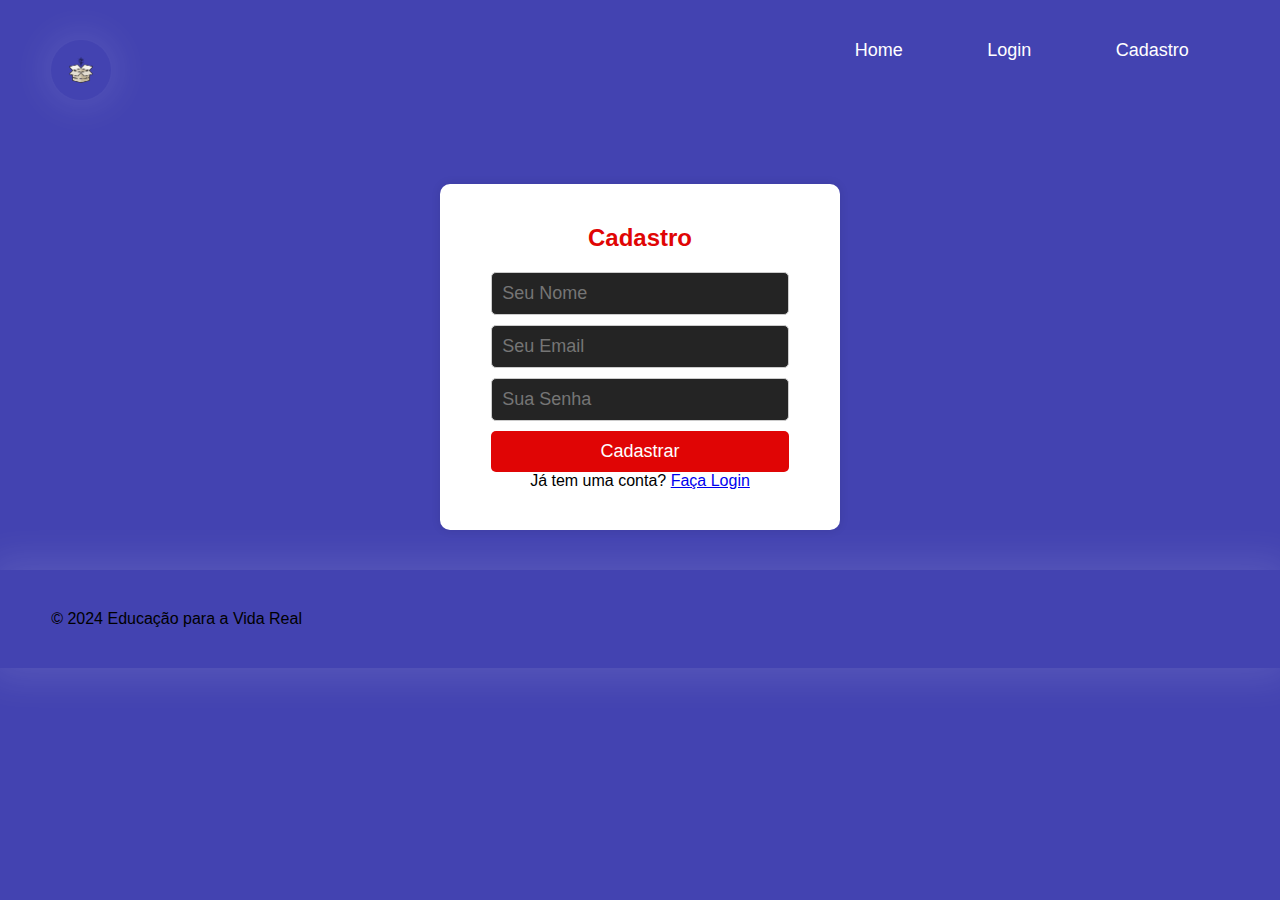
<file: meu-projeto/cadastro.html>
<!DOCTYPE html>
<html lang="pt-BR">
<head>
    <meta charset="UTF-8">
    <meta name="viewport" content="width=device-width, initial-scale=1.0">
    <link rel="stylesheet" href="estilo.css">
    <title>Cadastro - Educação para a Vida Real</title>
</head>
<body>
    <header>
        <div class="interface">
            <div class="logo">
                <img id="img-redonda1" src="logo.png" alt="Logo do Projeto">
            </div>
            <nav class="menu-desktop">
                <ul>
                    <li><a href="index.html">Home</a></li>
                    <li><a href="login.html">Login</a></li>
                    <li><a href="cadastro.html">Cadastro</a></li>
                </ul>
            </nav>
        </div>
    </header>

    <main>
        <section class="form-section">
            <div class="interface">
                <h2>Cadastro</h2>
                <form action="cadastro.php" method="post">
                    <input type="text" name="name" placeholder="Seu Nome" required>
                    <input type="email" name="email" placeholder="Seu Email" required>
                    <input type="password" name="password" placeholder="Sua Senha" required>
                    <div class="btn-submit">
                        <input type="submit" value="Cadastrar">
                    </div>
                </form>
                <p>Já tem uma conta? <a href="login.html">Faça Login</a></p>
            </div>
        </section>
    </main>

    <footer>
        <div class="interface">
            <p>&copy; 2024 Educação para a Vida Real</p>
        </div>
    </footer>
</body>
</html>
</file>
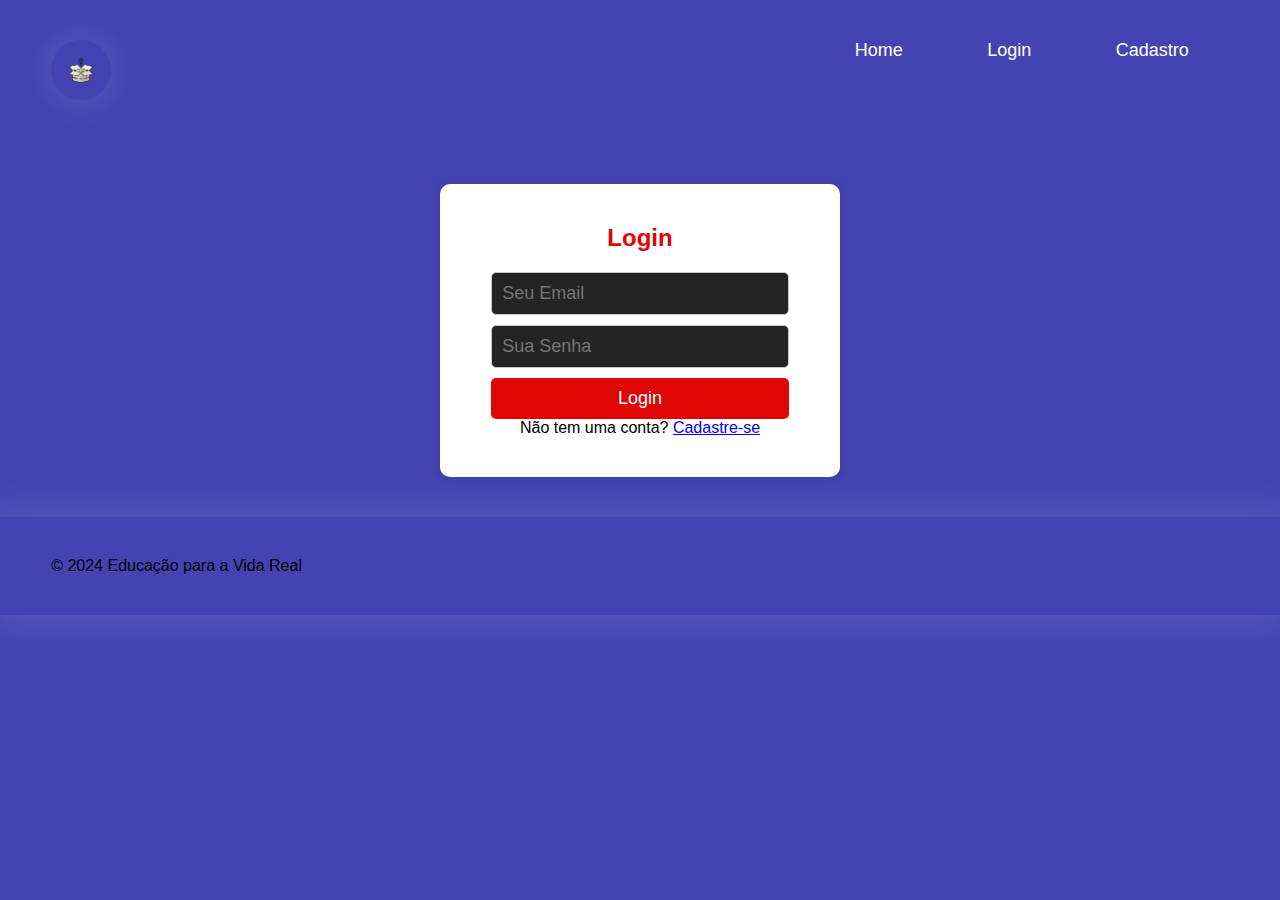
<file: meu-projeto/login.html>
<!DOCTYPE html>
<html lang="pt-BR">
<head>
    <meta charset="UTF-8">
    <meta name="viewport" content="width=device-width, initial-scale=1.0">
    <link rel="stylesheet" href="estilo.css">
    <title>Login - Educação para a Vida Real</title>
</head>
<body>
    <header>
        <div class="interface">
            <div class="logo">
                <img id="img-redonda1" src="logo.png" alt="Logo do Projeto">
            </div>
            <nav class="menu-desktop">
                <ul>
                    <li><a href="index.html">Home</a></li>
                    <li><a href="login.html">Login</a></li>
                    <li><a href="cadastro.html">Cadastro</a></li>
                </ul>
            </nav>
        </div>
    </header>

    <main>
        <section class="form-section">
            <div class="interface">
                <h2>Login</h2>
                <form action="login.php" method="post">
                    <input type="email" name="email" placeholder="Seu Email" required>
                    <input type="password" name="password" placeholder="Sua Senha" required>
                    <div class="btn-submit">
                        <input type="submit" value="Login">
                    </div>
                </form>
                <p>Não tem uma conta? <a href="cadastro.html">Cadastre-se</a></p>
            </div>
        </section>
    </main>

    <footer>
        <div class="interface">
            <p>&copy; 2024 Educação para a Vida Real</p>
        </div>
    </footer>
</body>
</html>
</file>
<file: meu-projeto/estilo.css>
#page-loader {
    min-height: 100vh;
    display: grid;
    place-items: center;
    background-color: #515d7d;
    position: fixed;
    top: 0;
    left: 0;
    bottom: 0;
    right: 0;
    z-index: 99999;
}

.tea {
    animation: spin 1.5s linear infinite;
}

/* Animação de rotação */
@keyframes spin {
    0% { transform: rotate(0deg); }
    100% { transform: rotate(360deg); }
}
* {
    margin: 0;
    padding: 0;
    box-sizing: border-box;
    font-family: 'Poppins', sans-serif;
}
body {
    background-color: #4343B1;
    height: 100vh;
}

#img-redonda1 {
    width: 60px;
    height: 60px;
    border-radius: 50px;
    box-shadow: 0 0 40px 5px #ffffff1d;
    

}

#img-redonda{
    width: 220px;
    height: 220px;
    border-radius: 50px;
    box-shadow: 0 0 40px 30px #ffffff1d;
}

.interface {
    max-width: 1280;
    margin: 0 auto;
}

.flex {
    display: flex;
}

.btn-login button{
    padding: 10px 40px;
    font-size: 18px;
    font-weight: 600;
    border: 0;
    border-radius: 30px;
    background-color: red;
    color: white;
    cursor: pointer;
    transition: .2s;
}
.btn-cadastre-se button{
    padding: 10px 40px;
    font-size: 18px;
    font-weight: 600;
    border: 1;
    border-radius: 30px;
    background-color: #4343B1;
    border-color: #e00505;
    color: white;
    cursor: pointer;
    transition: .2s;
}
h2.titulo {
    color: #5D5B5B;
    font-size: 38px;
    text-align: center;
}

h2.titulo span {
    color: #e00505;
}

button:hover, .btn-enviar input:hover { box-shadow: 0px 0px 8px #dd3c3c; transform: scaleX(1.05); }

header {
    padding: 40px 4%;
}

header > .interface {
    display: flex;
    justify-content: space-between;
}

header a {
    color: white;
    text-decoration: none;
    font-size: 18px;
    display: inline-block;
    transition: .2s;
}

header a:hover{
    color: #fff;
    transform: scale(1.05);
}

header nav ul {
    list-style-type: none;
}

header nav ul li {
    display: inline-block;
    padding: 0px 40px;
}

section.topo-do-site{
    padding: 40px 4%;
}

section.topo-do-site .flex{
    justify-content: center;
    align-items: center;
    gap: 90px;
}

.topo-do-site h1{
    font-size: 42px;
    color: #fff;
    line-height: 40px;
}
.topo-do-site p{
    font-size: 20px;
    font-family: 'Segoe UI', Tahoma, Geneva, Verdana, sans-serif;
}

.topo-do-site .txt-topo-site h1 span {
    color: #e00505;
}

.topo-do-site .txt-topo-site p{
    color: #fff;
    margin: 40px 0px;
}

.topo-do-site .img-topo-site img {
    position: relative;
    animation: flutuar 2s ease-in-out infinite alternate;
}

@keyframes flutuar {
    0% {
        top: 0;
    }
    100%{
        top: 80px;
    }
}

section.especialidades{
    padding: 80px 4%;
}
section.especialidades .flex{
    gap: 60px;
}


.especialidades .especialidades-box{
    color: white;
    padding: 40px;
    margin-top: 45px;
    border-radius: 20px;
    transition: .2s;
}

.especialidades .especialidades-box:hover{
    transform: scale(1.05);
    box-shadow: 0 0 15px #ffffff75;
    margin: 5px;
}

.especialidades .especialidades-box i{
    font-size: 70px;
    color: #e00505;
}

.especialidades .especialidades-box h3{
    font-size: 28px;
    margin: 15px 0px;
}

.especialidades .especialidades-box p{
    font-family: 'Segoe UI', Tahoma, Geneva, Verdana, sans-serif;
    font-size: 20px;
}

section.sobre {
    padding: 40px 4%;
    box-shadow: 0 0 40px 10px #ffffff1d;
}

section.sobre .flex {
    align-items: center;
    gap: 60px;
}

.sobre .txt-sobre {
    color: white;
}

.sobre .txt-sobre h2{
    font-size: 40px;
    line-height: 40px;
    margin-bottom: 30px;
}
.sobre .txt-sobre p{
    font-family: 'Segoe UI', Tahoma, Geneva, Verdana, sans-serif;
    font-size: 20px;
}

.sobre .txt-sobre h2 span{
    display: block;
    color: #e00505;
}
.btn-social button {
    width: 50px;
    height: 50px;
    border-radius: 25px;
    border: none;
    background-color: #e00505;
    font-size: 22px;
    cursor: pointer;
    margin: 0 5px;
    transition: .2s;
    margin-top: 25px;
}

section .formulario {
    padding: 80px 4%;
}

.formulario .titulo h2 {
    text-align: center;
    color: #e00505;
}
form {
    max-width: 500px;
    margin: 0 auto;
    display: flex;
    justify-content: center;
    flex-direction: column;
    gap: 10px;
}

form input, form textarea{
    width: 100%;
    background-color: #242424;
    border: 0;
    outline: 0;
    padding: 20px 15px;
    color: white;
    border-radius: 15px;
    font-size: 18px;
}
form textarea{
    resize: none;
    max-height: 200px;
}

button, .btn-enviar input {
    padding: 10px 20px;
    font-size: 18px;
    font-weight: 600;
    border: none;
    border-radius: 30px;
    background-color: #e00505;
    color: white;
    cursor: pointer;
    transition: .2s;
}

button:hover, .btn-enviar input:hover {
    box-shadow: 0px 0px 8px #dd3c3c;
    transform: scaleX(1.05);
}


footer {
    padding: 40px 4%;
    box-shadow: 0 0 40px 10px #ffffff1d;
}

footer .flex {
    justify-content: space-between;
}

footer .line-footer{
    padding: 20px 0px;
    border-bottom: 2px solid #e00505;
}

footer .line-footer p i{
    color: #e00505;
    font-size: 18px;
}

footer .line-footer p a{
    color: #fff;
    font-size: 22px;
}

@media screen and (max-width: 600px) {
    .btn-login button, .btn-cadastre-se button {
        padding: 10px 20px;
        font-size: 16px;
    }

    .podcast-section .titulo {
        font-size: 28px;
    }

    .podcast-info h3 {
        font-size: 20px;
    }

    .podcast-info p {
        font-size: 16px;
    }

    .goal-counter #counter {
        font-size: 28px;
    }

    .goal-counter button {
        font-size: 14px;
        padding: 8px 16px;
    }
}


.podcast-section {
    background-color: #2929b2;
    padding: 60px 4%;
    color: #fff;
    text-align: center;
    border-radius: 10px;
}

.podcast-section .titulo {
    font-size: 32px;
    color: #ff6f61;
    margin-bottom: 20px;
}

.podcast-content {
    display: flex;
    flex-direction: column;
    gap: 30px;
    align-items: center;
}

.podcast-info h3 {
    font-size: 24px;
    margin-bottom: 10px;
}

.podcast-info p {
    font-size: 18px;
    color: #ddd;
    max-width: 500px;
    margin: 0 auto;
}

/* Avaliação */
.podcast-rating {
    text-align: center;
}

.podcast-rating h4 {
    font-size: 20px;
    margin-bottom: 10px;
}

.stars {
    display: flex;
    justify-content: center;
    gap: 5px;
    font-size: 24px;
}

.stars .star {
    cursor: pointer;
    color: #ccc;
    transition: color 0.3s;
}

.stars .star:hover,
.stars .star.active {
    color: #ff6f61;
}

.rating-feedback {
    font-size: 14px;
    color: #bbb;
    margin-top: 5px;
}

/* Contador Gamificado */
.goal-counter {
    text-align: center;
    margin-top: 20px;
}

.goal-counter h4 {
    font-size: 20px;
    margin-bottom: 10px;
}

#counter {
    font-size: 36px;
    font-weight: bold;
    color: #ff6f61;
}

.goal-counter button {
    padding: 10px 20px;
    font-size: 16px;
    background-color: #ff6f61;
    color: #fff;
    border: none;
    border-radius: 5px;
    cursor: pointer;
    transition: background-color 0.3s;
    margin-top: 10px;
}

.goal-counter button:hover {
    background-color: #ff9f91;
}

.form-section {
    padding: 40px 4%;
    background-color: #fff;
    border-radius: 10px;
    box-shadow: 0 0 10px rgba(0, 0, 0, 0.1);
    max-width: 400px;
    margin: 40px auto;
    text-align: center;
}

.form-section h2 {
    margin-bottom: 20px;
    color: #e00505;
}

.form-section form {
    display: flex;
    flex-direction: column;
    gap: 10px;
}

.form-section input {
    padding: 10px;
    border: 1px solid #ccc;
    border-radius: 5px;
}

.form-section .btn-submit input {
    background-color: #e00505;
    color: white;
    border: none;
    cursor: pointer;
    transition: background-color 0.3s;
}

.form-section .btn-submit input:hover {
    background-color: #dd3c3c;
}

form p {
    margin-top: 15px;
}

form a {
    color: #e00505;
    text-decoration: none;
}

form a:hover {
    text-decoration: underline;
}
</file>
